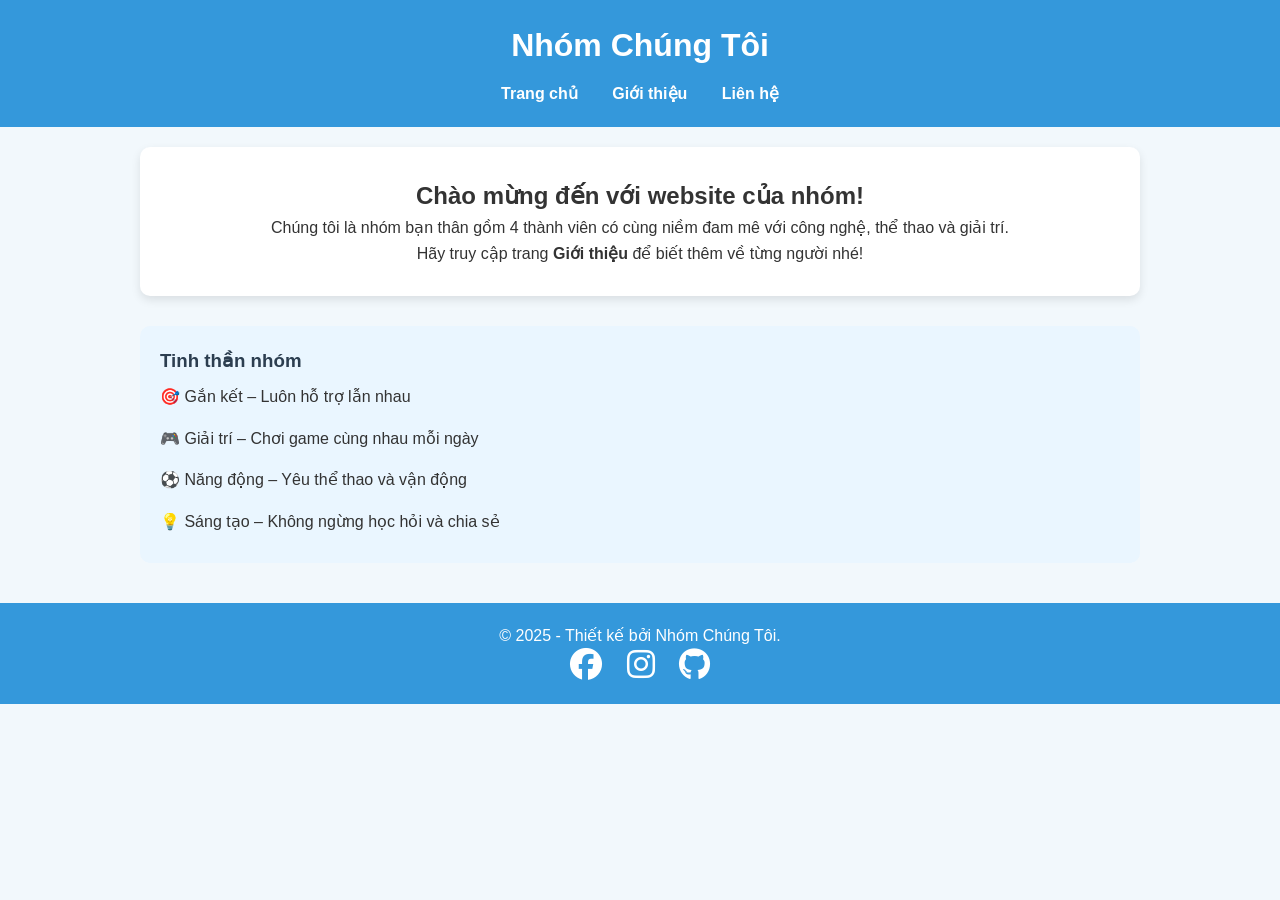
<file: index.html>
<!DOCTYPE html>
<html lang="vi">
<head>
  <meta charset="UTF-8">
  <meta name="viewport" content="width=device-width, initial-scale=1.0">
  <title>Trang chủ - Nhóm Chúng Tôi</title>
  <link rel="stylesheet" href="style.css">
  <link rel="stylesheet" href="https://cdnjs.cloudflare.com/ajax/libs/font-awesome/6.5.0/css/all.min.css">
</head>
<body>
<header>
  <h1>Nhóm Chúng Tôi</h1>
  <nav>
    <a href="index.html">Trang chủ</a>
    <a href="about.html">Giới thiệu</a>
    <a href="contact.html">Liên hệ</a>
  </nav>
</header>
<main>
  <section class="welcome">
    <h2>Chào mừng đến với website của nhóm!</h2>
    <p>Chúng tôi là nhóm bạn thân gồm 4 thành viên có cùng niềm đam mê với công nghệ, thể thao và giải trí.</p>
    <p>Hãy truy cập trang <strong>Giới thiệu</strong> để biết thêm về từng người nhé!</p>
  </section>

  <section class="highlight">
    <h3>Tinh thần nhóm</h3>
    <ul>
      <li>🎯 Gắn kết – Luôn hỗ trợ lẫn nhau</li>
      <li>🎮 Giải trí – Chơi game cùng nhau mỗi ngày</li>
      <li>⚽ Năng động – Yêu thể thao và vận động</li>
      <li>💡 Sáng tạo – Không ngừng học hỏi và chia sẻ</li>
    </ul>
  </section>
</main>
<footer>
  <p>&copy; 2025 - Thiết kế bởi Nhóm Chúng Tôi.</p>
  <div>
    <a href="#"><i class="fab fa-facebook fa-2x"></i></a>
    <a href="#"><i class="fab fa-instagram fa-2x"></i></a>
    <a href="#"><i class="fab fa-github fa-2x"></i></a>
  </div>
</footer>
</body>
</html>
</file>
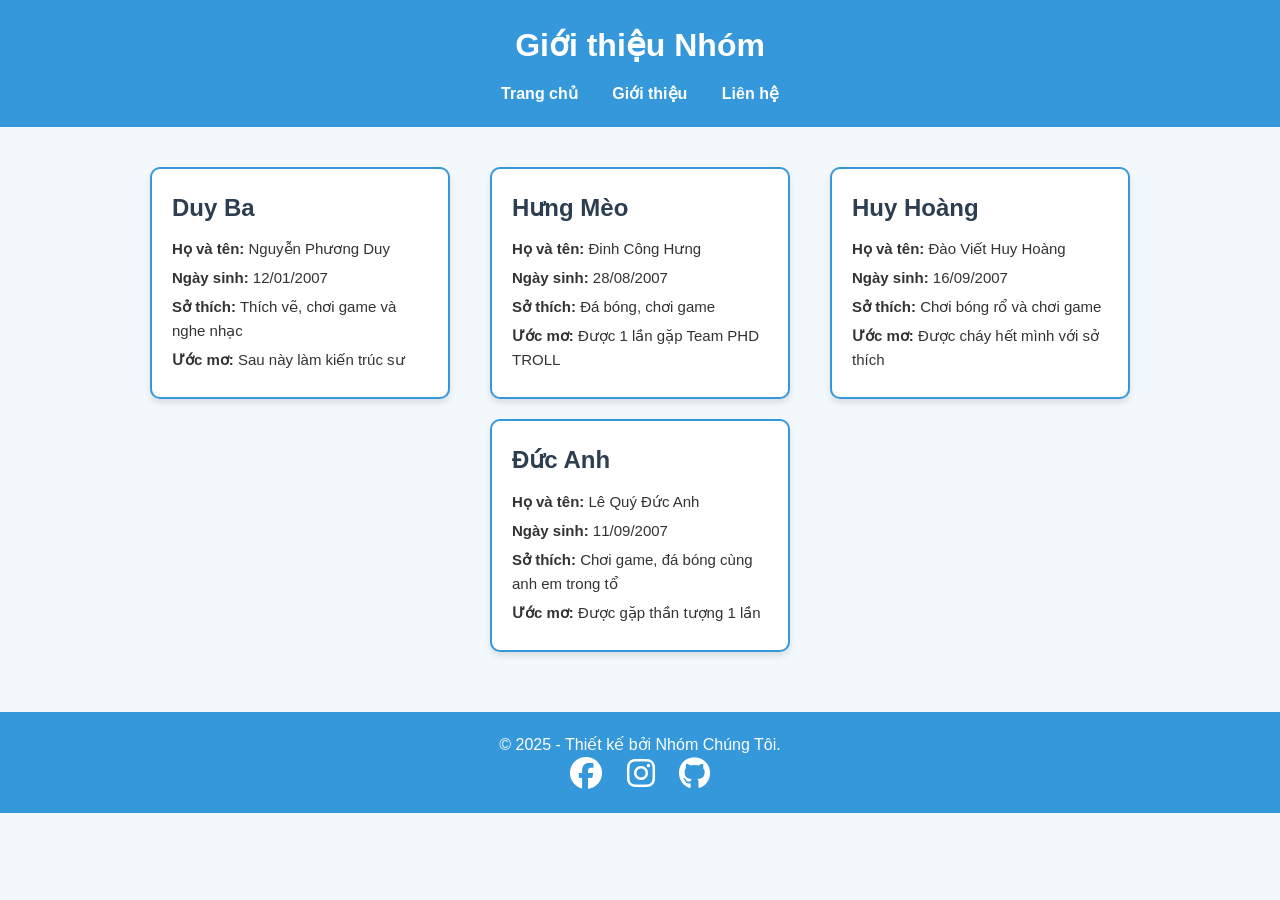
<file: about.html>
<!DOCTYPE html>
<html lang="vi">
<head>
  <meta charset="UTF-8">
  <meta name="viewport" content="width=device-width, initial-scale=1.0">
  <title>Giới thiệu Nhóm - Website Cá Nhân</title>
  <link rel="stylesheet" href="style.css">
  <link rel="stylesheet" href="https://cdnjs.cloudflare.com/ajax/libs/font-awesome/6.5.0/css/all.min.css">
</head>
<body>
<header>
  <h1>Giới thiệu Nhóm</h1>
  <nav>
    <a href="index.html">Trang chủ</a>
    <a href="about.html">Giới thiệu</a>
    <a href="contact.html">Liên hệ</a>
  </nav>
</header>
<main>
  <section class="team">
    <div class="member">
      <h2>Duy Ba</h2>
      <p><strong>Họ và tên:</strong> Nguyễn Phương Duy</p>
      <p><strong>Ngày sinh:</strong> 12/01/2007</p>
      <p><strong>Sở thích:</strong> Thích vẽ, chơi game và nghe nhạc</p>
      <p><strong>Ước mơ:</strong> Sau này làm kiến trúc sư</p>
    </div>

    <div class="member">
      <h2>Hưng Mèo</h2>
      <p><strong>Họ và tên:</strong> Đinh Công Hưng</p>
      <p><strong>Ngày sinh:</strong> 28/08/2007</p>
      <p><strong>Sở thích:</strong> Đá bóng, chơi game</p>
      <p><strong>Ước mơ:</strong> Được 1 lần gặp Team PHD TROLL</p>
    </div>

    <div class="member">
      <h2>Huy Hoàng</h2>
      <p><strong>Họ và tên:</strong> Đào Viết Huy Hoàng</p>
      <p><strong>Ngày sinh:</strong> 16/09/2007</p>
      <p><strong>Sở thích:</strong> Chơi bóng rổ và chơi game</p>
      <p><strong>Ước mơ:</strong> Được cháy hết mình với sở thích</p>
    </div>

    <div class="member">
      <h2>Đức Anh</h2>
      <p><strong>Họ và tên:</strong> Lê Quý Đức Anh</p>
      <p><strong>Ngày sinh:</strong> 11/09/2007</p>
      <p><strong>Sở thích:</strong> Chơi game, đá bóng cùng anh em trong tổ</p>
      <p><strong>Ước mơ:</strong> Được gặp thần tượng 1 lần</p>
    </div>
  </section>
</main>
<footer>
  <p>&copy; 2025 - Thiết kế bởi Nhóm Chúng Tôi.</p>
  <div>
    <a href="#"><i class="fab fa-facebook fa-2x"></i></a>
    <a href="#"><i class="fab fa-instagram fa-2x"></i></a>
    <a href="#"><i class="fab fa-github fa-2x"></i></a>
  </div>
</footer>
</body>
</html>
</file>
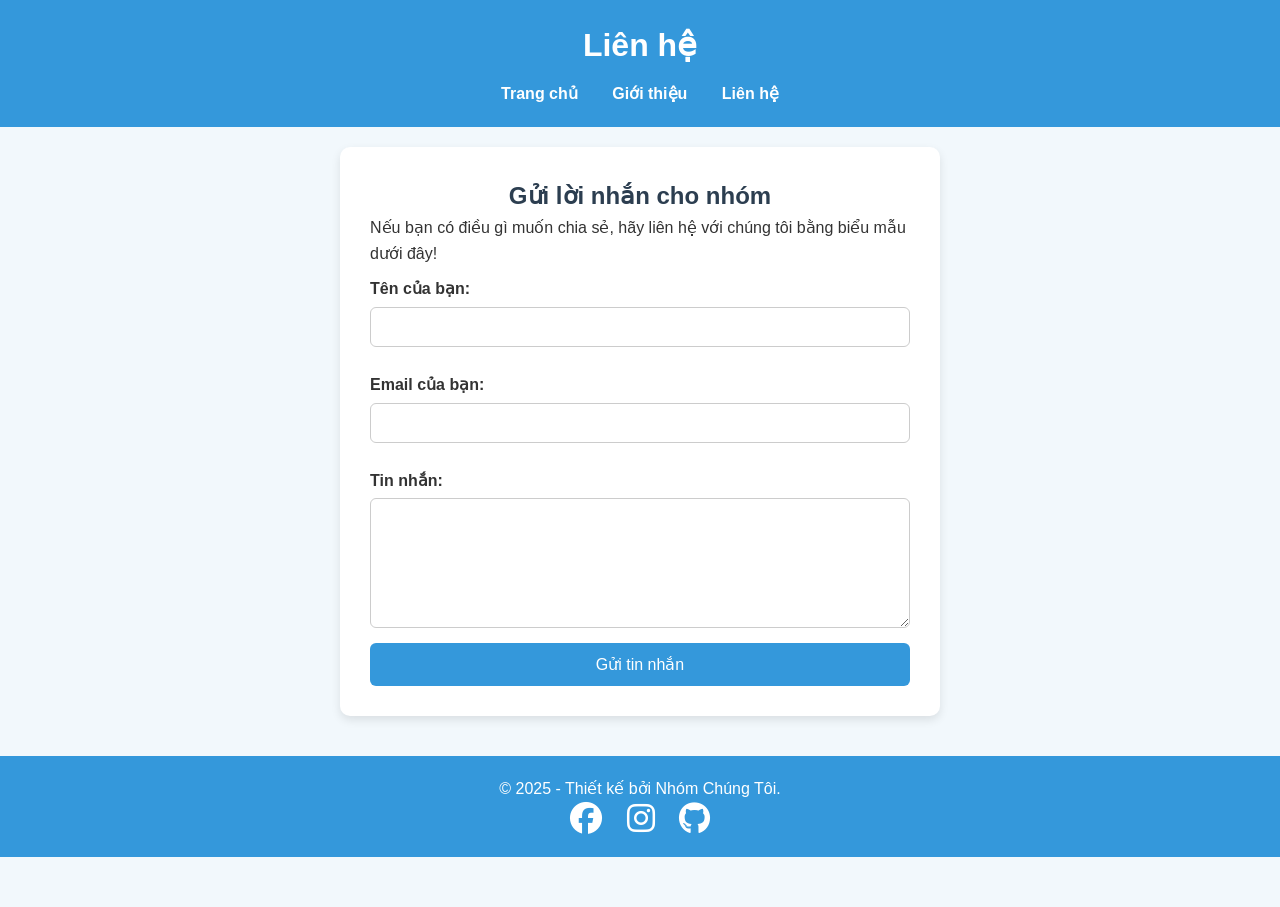
<file: contact.html>
<!DOCTYPE html>
<html lang="vi">
<head>
  <meta charset="UTF-8">
  <meta name="viewport" content="width=device-width, initial-scale=1.0">
  <title>Liên hệ - Nhóm Chúng Tôi</title>
  <link rel="stylesheet" href="style.css">
  <link rel="stylesheet" href="https://cdnjs.cloudflare.com/ajax/libs/font-awesome/6.5.0/css/all.min.css">
</head>
<body>
<header>
  <h1>Liên hệ</h1>
  <nav>
    <a href="index.html">Trang chủ</a>
    <a href="about.html">Giới thiệu</a>
    <a href="contact.html">Liên hệ</a>
  </nav>
</header>
<main>
  <section id="contact-form">
    <h2>Gửi lời nhắn cho nhóm</h2>
    <p>Nếu bạn có điều gì muốn chia sẻ, hãy liên hệ với chúng tôi bằng biểu mẫu dưới đây!</p>
    <form action="https://formspree.io/f/xxxxx" method="POST">
      <label for="name">Tên của bạn:</label>
      <input type="text" id="name" name="name" required>

      <label for="email">Email của bạn:</label>
      <input type="email" id="email" name="_replyto" required>

      <label for="message">Tin nhắn:</label>
      <textarea id="message" name="message" rows="6" required></textarea>

      <button type="submit">Gửi tin nhắn</button>
    </form>
  </section>
</main>
<footer>
  <p>&copy; 2025 - Thiết kế bởi Nhóm Chúng Tôi.</p>
  <div>
    <a href="#"><i class="fab fa-facebook fa-2x"></i></a>
    <a href="#"><i class="fab fa-instagram fa-2x"></i></a>
    <a href="#"><i class="fab fa-github fa-2x"></i></a>
  </div>
</footer>
</body>
</html>
</file>
<file: style.css>
/* ====== CÀI ĐẶT CHUNG ====== */
* {
    box-sizing: border-box;
    margin: 0;
    padding: 0;
    font-family: 'Segoe UI', Tahoma, Geneva, Verdana, sans-serif;
}

body {
    background-color: #f2f8fc;
    color: #333;
    line-height: 1.6;
    padding-bottom: 50px;
}

a {
    color: #3498db;
    text-decoration: none;
}

a:hover {
    text-decoration: underline;
}

/* ====== HEADER ====== */
header {
    background-color: #3498db;
    color: white;
    padding: 20px 0;
    text-align: center;
    margin-bottom: 20px;
}

header h1 {
    margin-bottom: 10px;
}

nav a {
    margin: 0 15px;
    color: white;
    font-weight: bold;
}

/* ====== MAIN SECTIONS ====== */
main {
    width: 90%;
    max-width: 1000px;
    margin: auto;
}

/* ====== TRANG CHỦ (index.html) ====== */
.welcome {
    background-color: #fff;
    padding: 30px;
    border-radius: 10px;
    text-align: center;
    box-shadow: 0 4px 10px rgba(0,0,0,0.1);
    margin-bottom: 30px;
}

.highlight {
    background-color: #eaf6ff;
    padding: 20px;
    border-radius: 10px;
}

.highlight h3 {
    color: #2c3e50;
}

.highlight ul {
    list-style: none;
    padding-left: 0;
}

.highlight li {
    padding: 8px 0;
    font-size: 16px;
}

/* ====== GIỚI THIỆU NHÓM (about.html) ====== */
.team {
    display: flex;
    flex-wrap: wrap;
    justify-content: space-around;
    gap: 20px;
    padding: 20px 0;
}

.member {
    background-color: #ffffff;
    border: 2px solid #3498db;
    border-radius: 10px;
    padding: 20px;
    width: 300px;
    box-shadow: 0 4px 6px rgba(0, 0, 0, 0.1);
    transition: transform 0.2s ease;
}

.member:hover {
    transform: scale(1.03);
}

.member h2 {
    color: #2c3e50;
    margin-bottom: 10px;
}

.member p {
    margin: 5px 0;
    font-size: 15px;
}

/* ====== LIÊN HỆ (contact.html) ====== */
#contact-form {
    background-color: #fff;
    padding: 30px;
    border-radius: 10px;
    max-width: 600px;
    margin: auto;
    box-shadow: 0 4px 10px rgba(0, 0, 0, 0.1);
}

#contact-form h2 {
    text-align: center;
    color: #2c3e50;
}

form {
    display: flex;
    flex-direction: column;
}

label {
    margin: 10px 0 5px;
    font-weight: bold;
}

input, textarea {
    padding: 10px;
    font-size: 16px;
    border: 1px solid #ccc;
    border-radius: 6px;
    margin-bottom: 15px;
}

button {
    background-color: #3498db;
    color: white;
    border: none;
    padding: 12px;
    font-size: 16px;
    border-radius: 6px;
    cursor: pointer;
    transition: background-color 0.3s;
}

button:hover {
    background-color: #2980b9;
}

/* ====== FOOTER ====== */
footer {
    margin-top: 40px;
    text-align: center;
    padding: 20px;
    background-color: #3498db;
    color: white;
}

footer a {
    color: white;
    margin: 0 10px;
}
</file>
